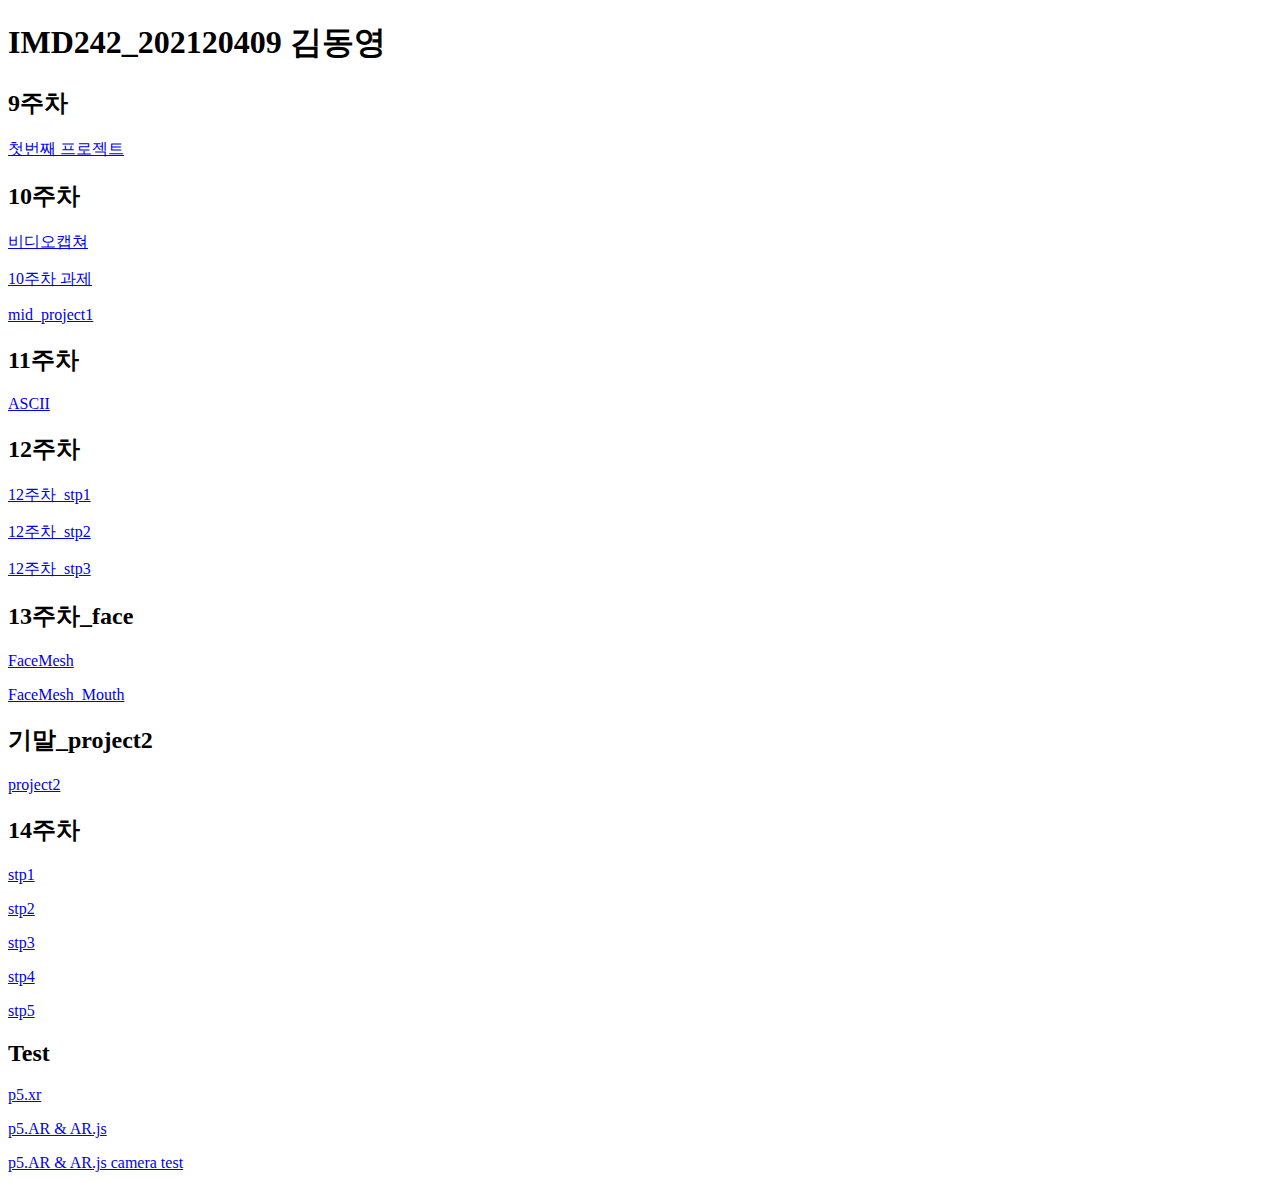
<file: index.html>
<!DOCTYPE html>
<html lang="ko">
  <head>
    <meta charset="UTF-8" />
    <meta name="viewport" content="width=device-width, initial-scale=1.0" />
    <title>IMD242_김동영의홈페이지</title>
  </head>
  <body>
    <h1>IMD242_202120409 김동영</h1>
    <h2>9주차</h2>
    <p>
      <a href="./week9/first_p5.js/index.html">첫번째 프로젝트</a>
    </p>
    <p>
      <a href="./week9/second/index.html"></a>
    </p>
    <h2>10주차</h2>
    <p><a href="./week10/videoCapture/index.html">비디오캡쳐</a></p>
    <p><a href="./week10/w10_assignment/index.html">10주차 과제</a></p>
    <p><a href="./mid_project1/Waves/Waves.pde">mid_project1</a></p>

    <h2>11주차</h2>
    <p><a href="./week11/ascii/index.html">ASCII</a></p>

    <h2>12주차</h2>
    <p><a href="./week12/matterjs_stp1/index.html">12주차_stp1</a></p>
    <p><a href="./week12/matterjs_stp2/index.html">12주차_stp2</a></p>
    <p><a href="./week12/matterjs_stp3/index.html">12주차_stp3</a></p>

    <h2>13주차_face</h2>
    <p><a href="./week13/ml5_stp1/index.html">FaceMesh</a></p>
    <p><a href="./week13/ml5_stp2/index.html">FaceMesh_Mouth</a></p>

    <h2>기말_project2</h2>
    <p><a href="./fin_project2/index.html">project2</a></p>

    <h2>14주차</h2>
    <p><a href="./week14/stp_1/index.html">stp1</a></p>
    <p><a href="./week14/stp_2/index.html">stp2</a></p>
    <p><a href="./week14/stp_3/index.html">stp3</a></p>
    <p><a href="./week14/stp_4/index.html">stp4</a></p>
    <p><a href="./week14/stp_5/index.html">stp5</a></p>

    <h2>Test</h2>
    <p><a href="./Test_p5.xr/index.html">p5.xr</a></p>
    <p><a href="./Test_AR.js/index.html">p5.AR & AR.js</a></p>
    <p><a href="./Test_AR.js copy/index.html">p5.AR & AR.js camera test </a></p>
  </body>
</html>
</file>
